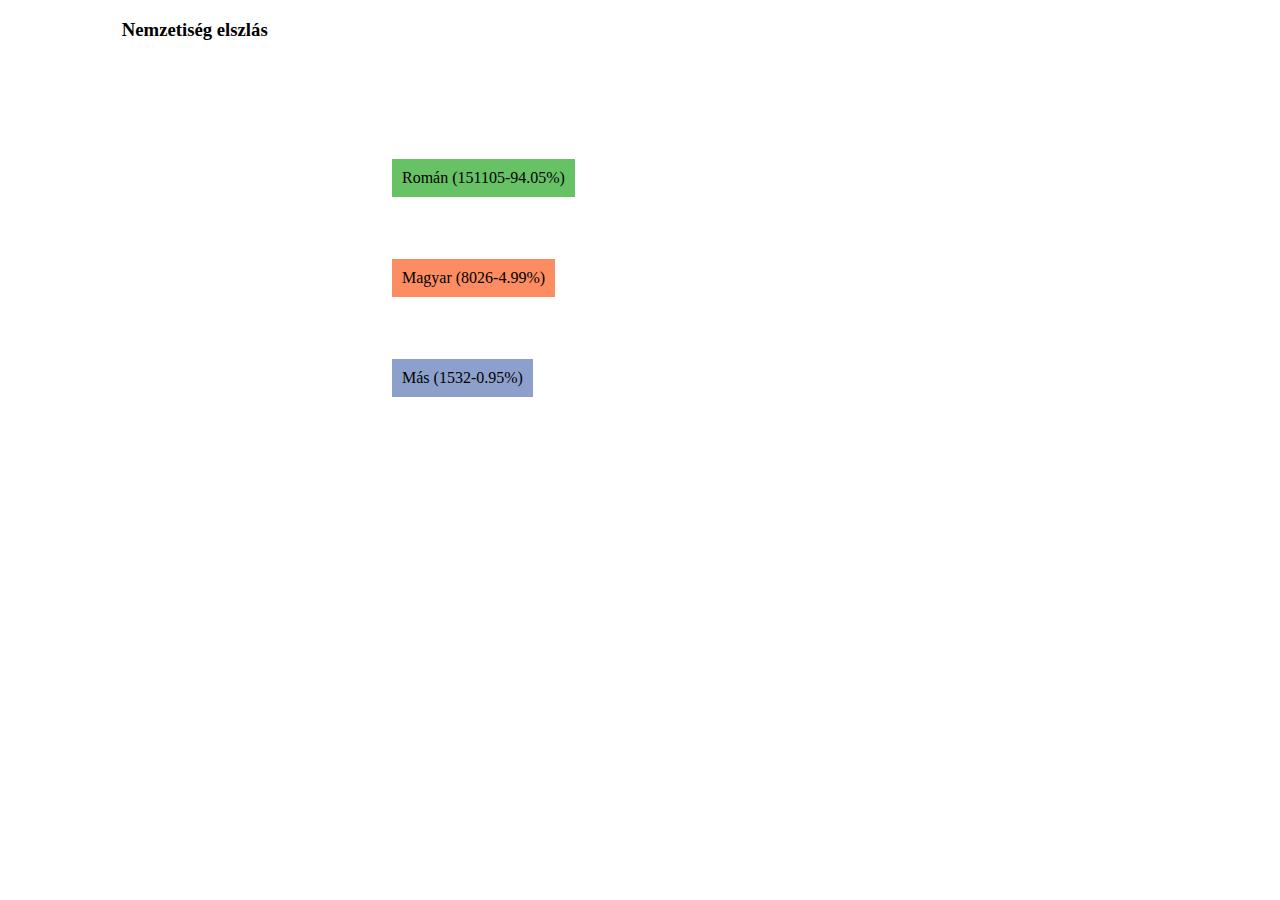
<file: pieNemzetisegek.html>
<!DOCTYPE html>
<head>
    <meta charset="utf-8">

    <!-- Load d3.js -->
    <script src="https://d3js.org/d3.v4.js"></script>

    <!-- Create a div where the graph will take place -->
    <div id="my_dataviz"></div>

    <!-- Color scale -->
    <script src="https://d3js.org/d3-scale-chromatic.v1.min.js"></script>
    <style>
        #roman{
            position: absolute;
            background-color: #66c265;
            color: black;
            margin-top: 100px;
            margin-left: 30%;
            padding: 10px;
        }
        #magyar{
            position: absolute;
            background-color: #fc8d62;
            color: black;
            margin-top: 200px;
            margin-left: 30%;
            padding: 10px;
        }
        #mas{
            position: absolute;
            background-color: #8da0cb;
            color: black;
            margin-top: 300px;
            margin-left: 30%;
            padding: 10px;
        }
        #my_dataviz{
            position: absolute;
            margin-top: 50px;
        }
        h3{
            margin-left: 9%;
        }
    </style>
</head>
<body>
    <div id="pie">
        <script>

            // set the dimensions and margins of the graph
            var width = 450
                height = 450
                margin = 40
            
            // The radius of the pieplot is half the width or half the height (smallest one). I subtract a bit of margin.
            var radius = Math.min(width, height) / 2 - margin
            
            // append the svg object to the div called 'my_dataviz'
            var svg = d3.select("#my_dataviz")
            .append("svg")
                .attr("width", width)
                .attr("height", height)
            .append("g")
                .attr("transform", "translate(" + width / 2 + "," + height / 2 + ")");
            
            // Create dummy data
            var data = {roman: 151105, magyar: 8026, mas:1532}
            
            // set the color scale
            var color = d3.scaleOrdinal()
            .domain(data)
            .range(d3.schemeSet2);
            
            // Compute the position of each group on the pie:
            var pie = d3.pie()
            .value(function(d) {return d.value; })
            var data_ready = pie(d3.entries(data))
            // Now I know that group A goes from 0 degrees to x degrees and so on.
            
            // shape helper to build arcs:
            var arcGenerator = d3.arc()
            .innerRadius(0)
            .outerRadius(radius)
            
            // Build the pie chart: Basically, each part of the pie is a path that we build using the arc function.
            svg
            .selectAll('mySlices')
            .data(data_ready)
            .enter()
            .append('path')
                .attr('d', arcGenerator)
                .attr('fill', function(d){ return(color(d.data.key)) })
                .attr("stroke", "grey")
                .style("stroke-width", "2px")
                .style("opacity", 0.7)
            
            // Now add the annotation. Use the centroid method to get the best coordinates
            svg
            .selectAll('mySlices')
            .data(data_ready)
            .enter()
            .append('text')
            .attr("transform", function(d) { return "translate(" + arcGenerator.centroid(d) + ")";  })
            .style("text-anchor", "middle")
            .style("font-size", 17)    
        
        </script>
    </div>
</body>
<h3>Nemzetiség elszlás</h3>
<div id="roman">Román (151105-94.05%)</div>
<div id="magyar">Magyar (8026-4.99%)</div>
<div id="mas">Más (1532-0.95%)</div>
</html>
</file>
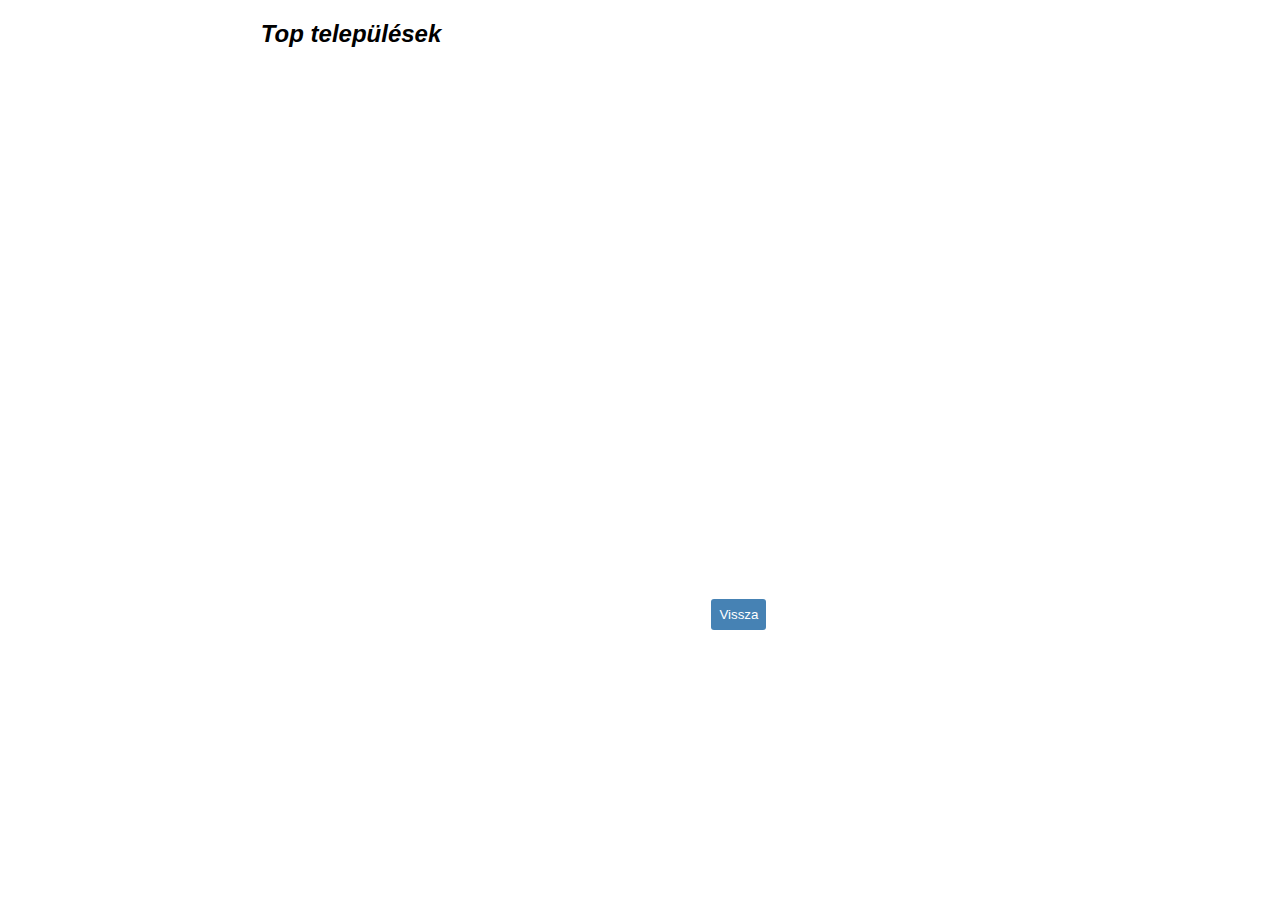
<file: topLocations.html>
<!DOCTYPE html>
<html>

<head>
    <meta charset='utf-8' />
    <title>Simple Bar chart</title>
    <script src="https://d3js.org/d3.v3.min.js" charset="utf-8"></script>
    <style>
        body {
            font-family: "Arial", sans-serif;
            font-style: oblique;
            font-weight: bold;
        }
        
        .bar {
            fill: steelblue;
        }
        
        .axis {
            font-size: 13px;
        }
        
        .axis path,
        .axis line {
            fill: none;
            display: none;
        }
        
        .label {
            font-size: 13px;
        }
        #graphic {
            display: auto;
        }
        #cim{
            margin-left: 20%;
        }

        #vissza{
            float: right;
            margin-right: 40%;
            margin-top: 42%;
            background-color: steelblue;
            border-radius: 3px;
            padding: 8px;
            color: white;
            border: none;
        }
    </style>

</head>

<body>
    <div id="cim"><h2>Top települések</h2></div>
    <div id="toploc">
        <script src="topLocations.js"></script>
        <button onclick="location.href='tops.html'" type="button" id="vissza">Vissza</button>  
    </div>       
</body>

</html>
</file>
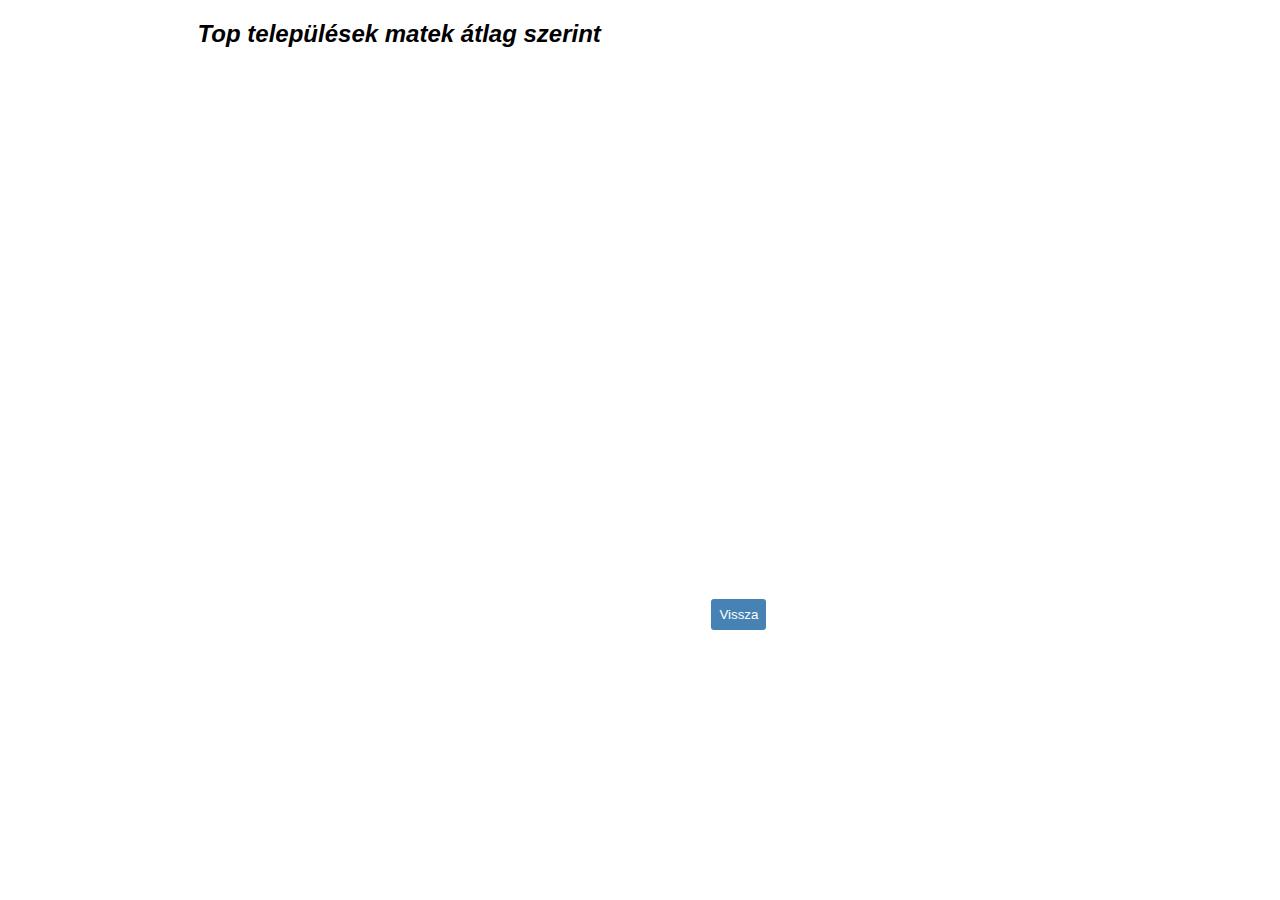
<file: topLocMath.html>
<!DOCTYPE html>
<html>

<head>
    <meta charset='utf-8' />
    <title>Simple Bar chart</title>
    <script src="https://d3js.org/d3.v3.min.js" charset="utf-8"></script>
    <style>
        body {
            font-family: "Arial", sans-serif;
            font-style: oblique;
            font-weight: bold;
        }
        
        .bar {
            fill: steelblue;
        }
        
        .axis {
            font-size: 13px;
        }
        
        .axis path,
        .axis line {
            fill: none;
            display: none;
        }
        
        .label {
            font-size: 13px;
        }
        #graphic {
            display: auto;
        }
        #cim{
            margin-left: 15%;
        }
        #vissza{
            float: right;
            margin-right: 40%;
            margin-top: 42%;
            background-color: steelblue;
            border-radius: 3px;
            padding: 8px;
            color: white;
            border: none;
        }
    </style>

</head>

<body>
    <div id="cim"><h2>Top települések matek átlag szerint</h2></div>
    <div id="toploc">
        <script src="topLocMath.js"></script>
        <button onclick="location.href='tops.html'" type="button" id="vissza">Vissza</button>  
    </div>    
</body>

</html>
</file>
